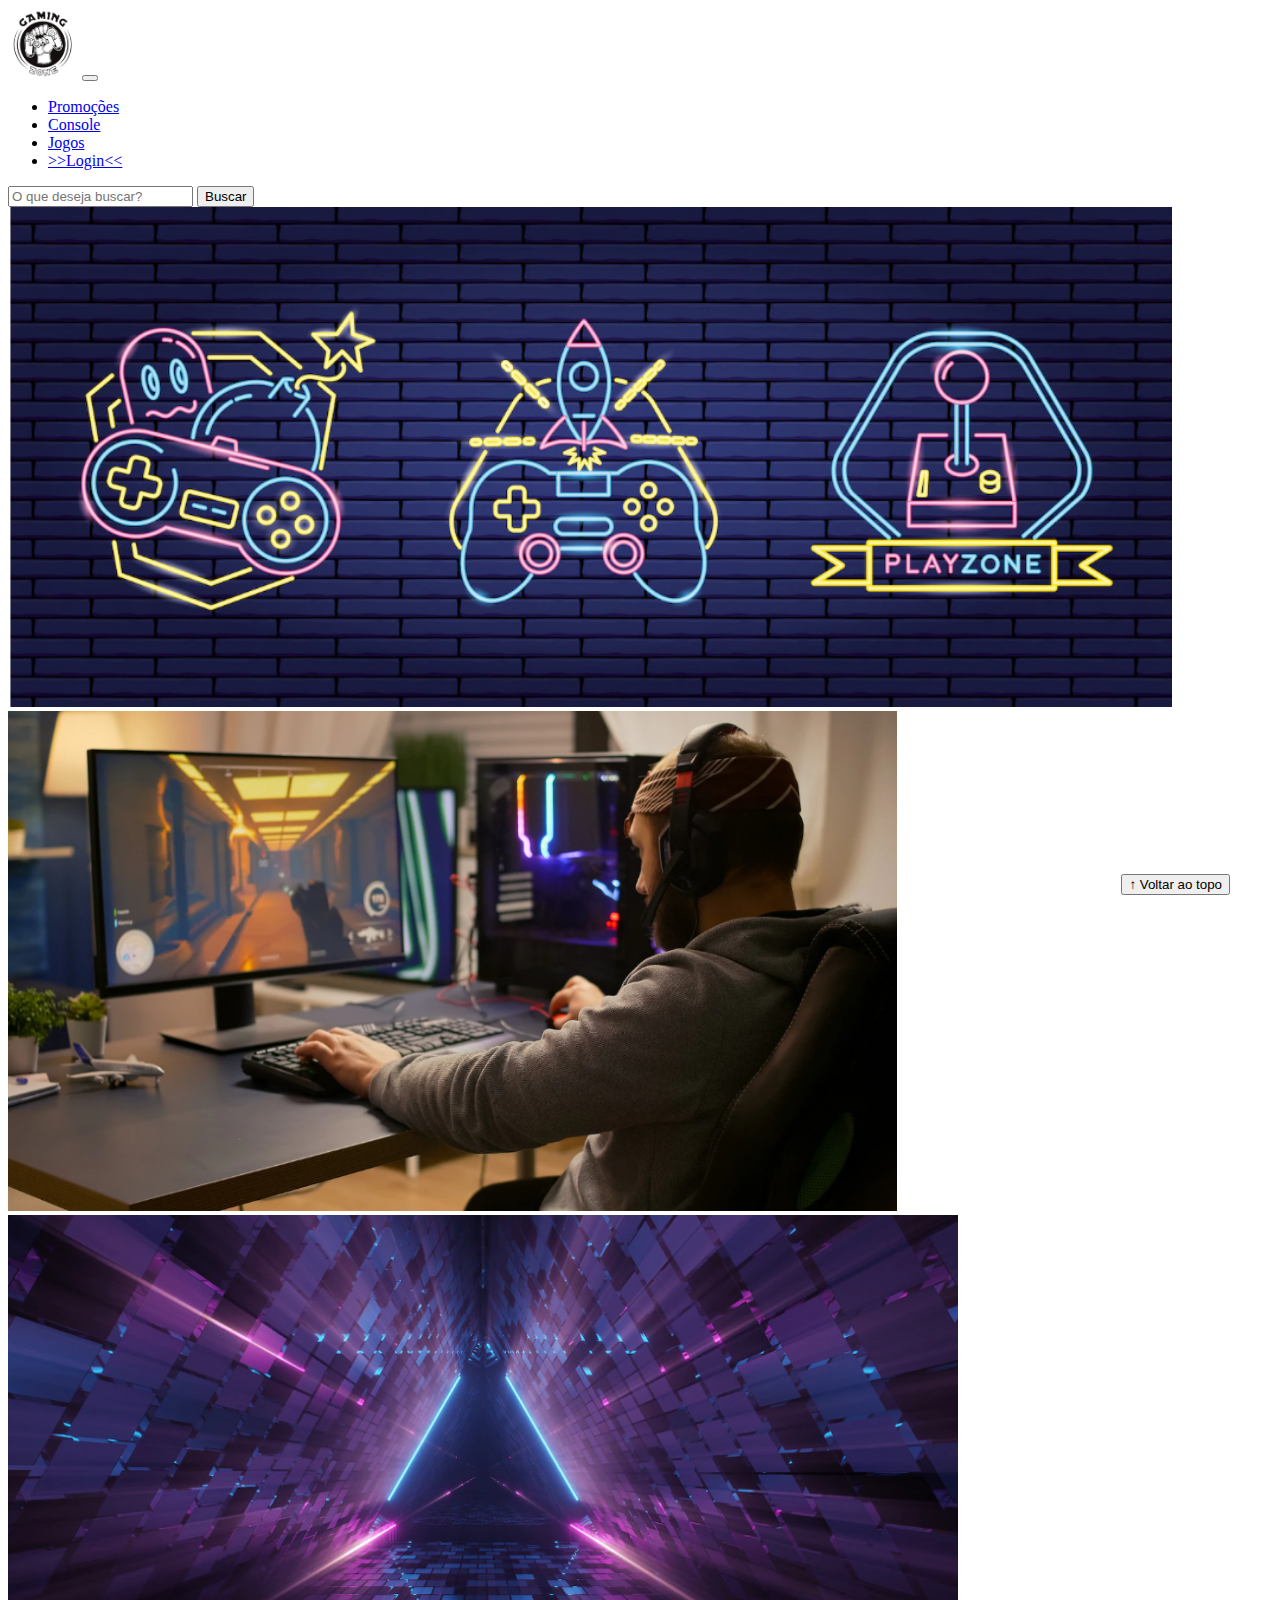
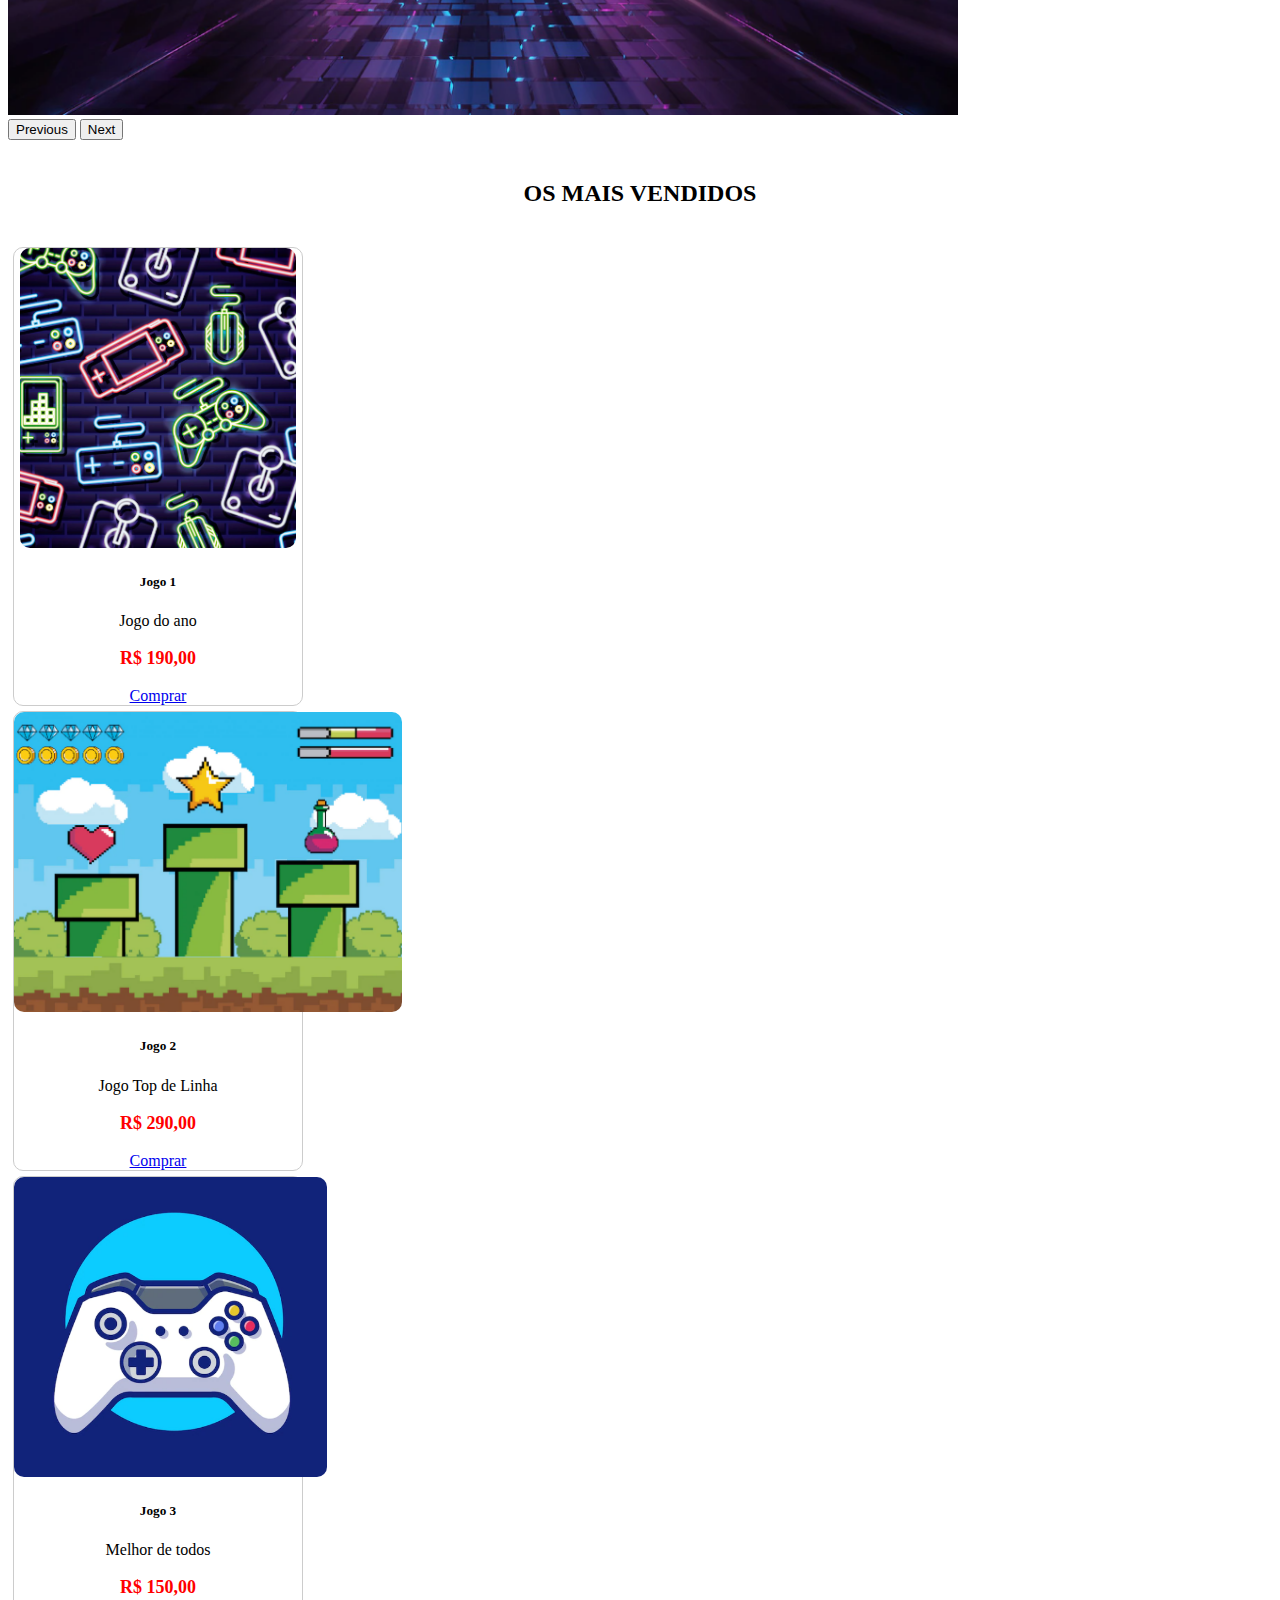
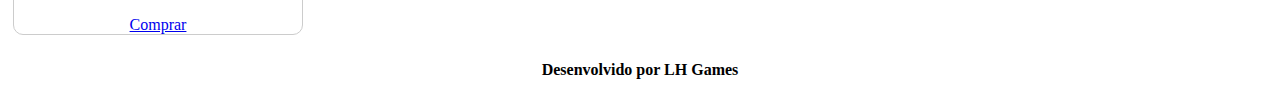
<file: atividadeCFE - inicial para atividade/index.html>
<!DOCTYPE html> 
<html lang="pt-br">
<head>
  <meta charset="UTF-8">
  <meta http-equiv="X-UA-Compatible" content="IE=edge">
  <meta name="viewport" content="width=device-width, initial-scale=1.0">
  <title>LH Games</title>

  <link href="https://cdn.jsdelivr.net/npm/bootstrap@5.2.2/dist/css/bootstrap.min.css" rel="stylesheet"
    integrity="sha384-Zenh87qX5JnK2Jl0vWa8Ck2rdkQ2Bzep5IDxbcnCeuOxjzrPF/et3URy9Bv1WTRi" crossorigin="anonymous">

  <link rel="stylesheet" href="css/estilo.css">
</head>
<body>

  <header>
    <nav class="navbar navbar-expand-lg bg-light">
      <div class="container-fluid">
        <a class="navbar-brand" href="#"><img src="img/logo.png" alt=""></a>
        <button class="navbar-toggler" type="button" data-bs-toggle="collapse" data-bs-target="#navbarSupportedContent" aria-controls="navbarSupportedContent" aria-expanded="false" aria-label="Toggle navigation">
          <span class="navbar-toggler-icon"></span>
        </button>
        <div class="collapse navbar-collapse" id="navbarSupportedContent">
          <ul class="navbar-nav me-auto mb-2 mb-lg-0">
            <li class="nav-item">
              <a class="nav-link active" aria-current="page" href="#">Promoções</a>
            </li>
            <li class="nav-item">
              <a class="nav-link" href="#">Console</a>
            </li>
            <li class="nav-item">
              <a class="nav-link" href="#">Jogos</a>
            </li>
            <li class="nav-item">
              <a class="nav-link" href="login.html">>>Login<<</a>
            </li>
          </ul>
          <form class="d-flex" role="search">
            <input class="form-control me-2" type="search" placeholder="O que deseja buscar?" aria-label="Search">
            <button class="btn btn-outline-success" type="submit">Buscar</button>
          </form>
        </div>
      </div>
    </nav>
  </header>

  <main>
    <section id="section-banners" class="container-fluid">
      <div id="carouselExampleControls" class="carousel slide" data-bs-ride="carousel">
        <div class="carousel-inner">
          <div class="carousel-item active">
            <img src="img/banner1.PNG" class="d-block w-100" alt="Venha comprar na nossa loja!">
          </div>
          <div class="carousel-item">
            <img src="img/banner2.PNG" class="d-block w-100" alt="Promoção de produtos">
          </div>
          <div class="carousel-item">
            <img src="img/banner3.PNG" class="d-block w-100" alt="Várias novidades de produtos">
          </div>
        </div>
        <button class="carousel-control-prev" type="button" data-bs-target="#carouselExampleControls" data-bs-slide="prev">
          <span class="carousel-control-prev-icon" aria-hidden="true"></span>
          <span class="visually-hidden">Previous</span>
        </button>
        <button class="carousel-control-next" type="button" data-bs-target="#carouselExampleControls" data-bs-slide="next">
          <span class="carousel-control-next-icon" aria-hidden="true"></span>
          <span class="visually-hidden">Next</span>
        </button>
      </div>
    </section>

    <section id="section-vendidos" class="container-fluid">
      <h2>OS MAIS VENDIDOS</h2>
      <div class="card-group">
        <div class="card" style="width: 18rem;">
          <img src="img/jogo1.PNG" class="card-img-top" alt="Jogo de aventura">
          <div class="card-body">
            <h5 class="card-title">Jogo 1</h5>
            <p class="card-text">Jogo do ano</p>
            <p class="preco">R$ 190,00</p>
            <a href="#" class="btn btn-primary">Comprar</a>
          </div>
        </div>
        <div class="card" style="width: 18rem;">
          <img src="img/jogo2.PNG" class="card-img-top" alt="Jogo de corrida">
          <div class="card-body">
            <h5 class="card-title">Jogo 2</h5>
            <p class="card-text">Jogo Top de Linha</p>
            <p class="preco">R$ 290,00</p>
            <a href="#" class="btn btn-primary">Comprar</a>
          </div>
        </div>
        <div class="card" style="width: 18rem;">
          <img src="img/jogo3.PNG" class="card-img-top" alt="Melhor de todos">
          <div class="card-body">
            <h5 class="card-title">Jogo 3</h5>
            <p class="card-text">Melhor de todos</p>
            <p class="preco">R$ 150,00</p>
            <a href="#" class="btn btn-primary">Comprar</a>
          </div>
        </div>
      </div>
    </section> 


  </main>

  <footer>
    <p>Desenvolvido por LH Games</p>
  </footer>

  <button id="voltar-topo" type="button" class="btn btn-outline-primary" onclick="topo()">&uarr; Voltar ao topo</button>

  <script src="js/script.js"></script>
  <script src="https://cdn.jsdelivr.net/npm/bootstrap@5.2.2/dist/js/bootstrap.bundle.min.js"
    integrity="sha384-OERcA2EqjJCMA+/3y+gxIOqMEjwtxJY7qPCqsdltbNJuaOe923+mo//f6V8Qbsw3"
    crossorigin="anonymous"></script>

</body>

</html>

<!-- by Jefté Fontes -->
</file>
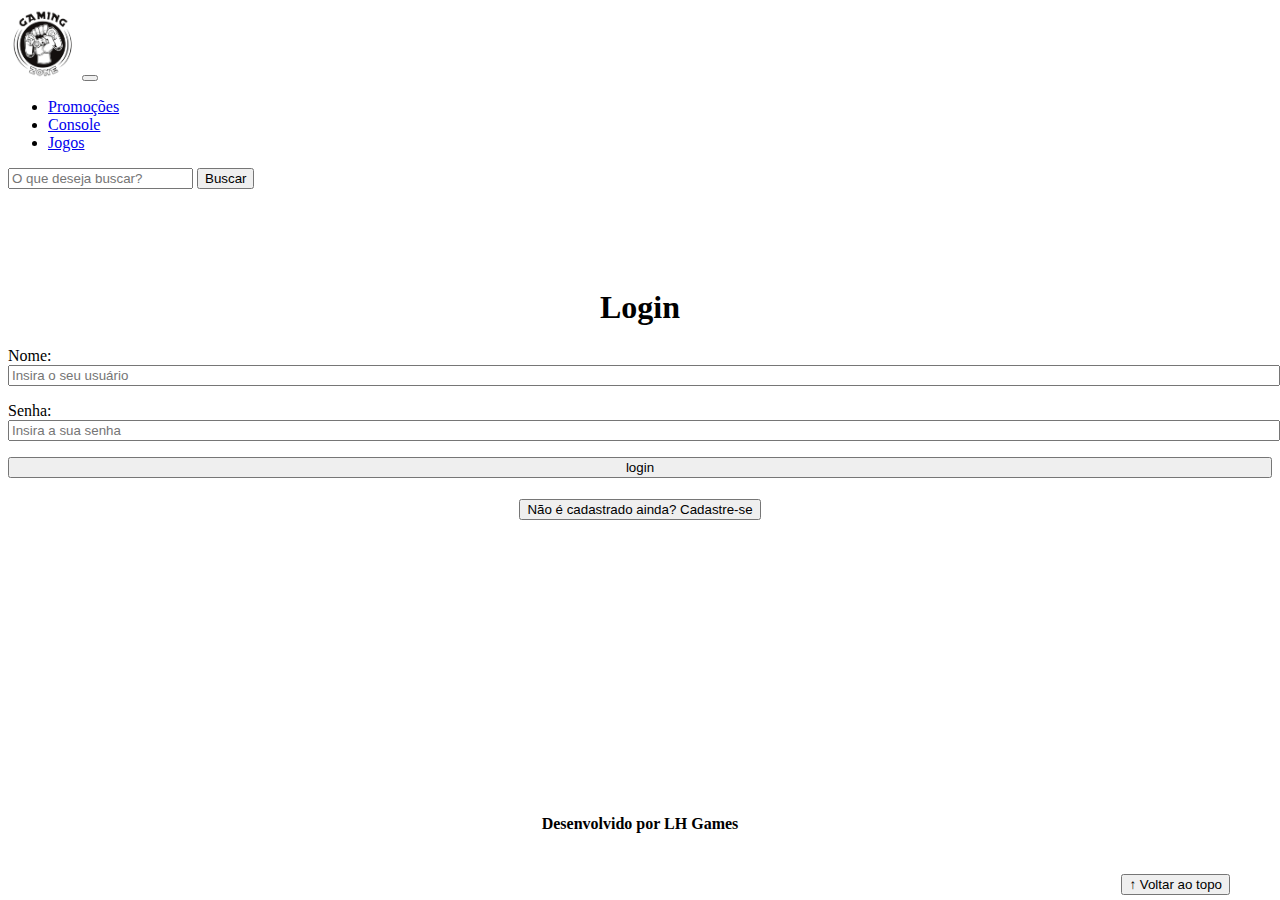
<file: atividadeCFE - inicial para atividade/login.html>
<!DOCTYPE html>
<html lang="pt-br">

<head>
    <meta charset="UTF-8">
    <meta http-equiv="X-UA-Compatible" content="IE=edge">
    <meta name="viewport" content="width=device-width, initial-scale=1.0">
    <title>LH Games - login</title>
    <link href="https://cdn.jsdelivr.net/npm/bootstrap@5.2.2/dist/css/bootstrap.min.css" rel="stylesheet"
        integrity="sha384-Zenh87qX5JnK2Jl0vWa8Ck2rdkQ2Bzep5IDxbcnCeuOxjzrPF/et3URy9Bv1WTRi" crossorigin="anonymous">
    <link rel="stylesheet" href="css/estilo.css">
</head>

<body>
    <header>
        <nav class="navbar navbar-expand-lg bg-light">
            <div class="container-fluid">
            <a class="navbar-brand" href="#"><img src="img/logo.png" alt=""></a>
            <button class="navbar-toggler" type="button" data-bs-toggle="collapse" data-bs-target="#navbarSupportedContent" aria-controls="navbarSupportedContent" aria-expanded="false" aria-label="Toggle navigation">
                <span class="navbar-toggler-icon"></span>
            </button>
            <div class="collapse navbar-collapse" id="navbarSupportedContent">
                <ul class="navbar-nav me-auto mb-2 mb-lg-0">
                <li class="nav-item">
                    <a class="nav-link active" aria-current="page" href="#">Promoções</a>
                </li>
                <li class="nav-item">
                    <a class="nav-link" href="#">Console</a>
                </li>
                <li class="nav-item">
                    <a class="nav-link" href="#">Jogos</a>
                </li>
                </ul>
                <form class="d-flex" role="search">
                <input class="form-control me-2" type="search" placeholder="O que deseja buscar?" aria-label="Search">
                <button class="btn btn-outline-success" type="submit">Buscar</button>
                </form>
            </div>
            </div>
        </nav>
    </header>

    <main>
        <section id="section-login">
            <h1>Login</h1>
            <div class="d-flex justify-content-center">
                <form method="post" action="" id="login">
                    <p>
                        <label for="usuario">Nome: </label>
                        <input id="usuario" name="usuario" required="required" type="text"
                            placeholder="Insira o seu usuário" class="form-control" />
                    </p>
                    <p>
                        <label for="senha">Senha: </label>
                        <input id="senha" name="senha" required="required" type="password"
                            placeholder="Insira a sua senha" class="form-control" />
                    </p>
                    <p>
                        <input type="button" value="login" class="btn btn-primary" id="bt-login" onclick="login()" />
                    </p>
                </form>
            </div>
        </section>

        <section id="section-cadastro">
            <div id="botao-cadastrar">
                <button type="button" class="btn btn-info">Não é cadastrado ainda? Cadastre-se</button>
            </div>
            <div id="form-cadastrar">

                <h1>Criar minha conta</h1>
                <p>Informe os seus dados abaixo para criar sua conta.</p>

                <div class="d-flex justify-content-center">
                    <form method="post" action="" id="login">
                        <p>
                            <label for="usuario">Usuário: </label>
                            <input id="usuario" name="usuario" required="required" type="text"
                                placeholder="ex. nome de usuário" class="form-control" />
                        </p>
                        <p>
                            <label for="email">E-mail: </label>
                            <input id="email" name="email" required="required" type="email"
                                placeholder="seu@email.com.br" class="form-control" />
                        </p>
                        <p>
                            <label for="senha">Senha: </label>
                            <input id="senha" name="senha" required="required" type="password"
                                placeholder="mínimo de 6 caracteres" class="form-control" />
                        </p>
                        <p>
                            <input type="button" value="Cadastrar" class="btn btn-primary" id="bt-cadastrar"
                                onclick="cadastro()" />
                        </p>
                    </form>
                </div>

            </div>
        </section>

    </main>



    <footer>
        <p>Desenvolvido por LH Games</p>
    </footer>

    <button id="voltar-topo" type="button" class="btn btn-outline-primary">&uarr; Voltar ao topo</button>

    <script src="https://cdn.jsdelivr.net/npm/bootstrap@5.2.2/dist/js/bootstrap.bundle.min.js"
        integrity="sha384-OERcA2EqjJCMA+/3y+gxIOqMEjwtxJY7qPCqsdltbNJuaOe923+mo//f6V8Qbsw3"
        crossorigin="anonymous"></script>
    <script src="js/script.js"></script>

    <script src="https://code.jquery.com/jquery-3.6.1.js"
        integrity="sha256-3zlB5s2uwoUzrXK3BT7AX3FyvojsraNFxCc2vC/7pNI=" crossorigin="anonymous"></script>
    <script type="text/javascript" src="js/jquery-script.js"></script>

</body>

</html>
</file>
<file: atividadeCFE - inicial para atividade/css/estilo.css>
/*cabeçalho*/
header img{
    height: 70px;
    width: 70px;
}

/*Conteudo principal*/
main {
    min-height: 500px;
}

/*banner*/
#section-banners img {
    height: 500px;
    object-fit: cover;
}

/*Produtos vendidos*/
#section-vendidos {
    text-align: center;
}
#section-vendidos h2 {
    font-weight: bold;
    padding: 20px;
}
#section-vendidos img {
    height: 300px;
    object-fit: cover;
    border-radius: 10px;
}
#section-vendidos .card {
    margin: 5px;
    border: 1px solid #CCC;
    border-radius: 10px;
}
#section-vendidos .preco {
    color: red;
    font-size: 18px;
    font-weight: bold;
}

/*Rodapé*/
footer {
    text-align: center;
}
footer p{
    font-weight: bold;
    padding: 10px;
}
/*Botão Voltar topo*/
#voltar-topo {
    position: fixed;
    bottom: 5px;
    right: 50px;
}

/* página de login  */
#section-login {
    margin-top: 100px;
}

#section-login h1 {
    text-align: center;
}

#section-login input {
    width: 100%;
}
/* Formulário de cadastro*/
#section-cadastro {
    padding: 5px;
    text-align: center;
    background-color: #fff;
}

#form-cadastrar {
    padding: 50px;
    display: none;
}
</file>
